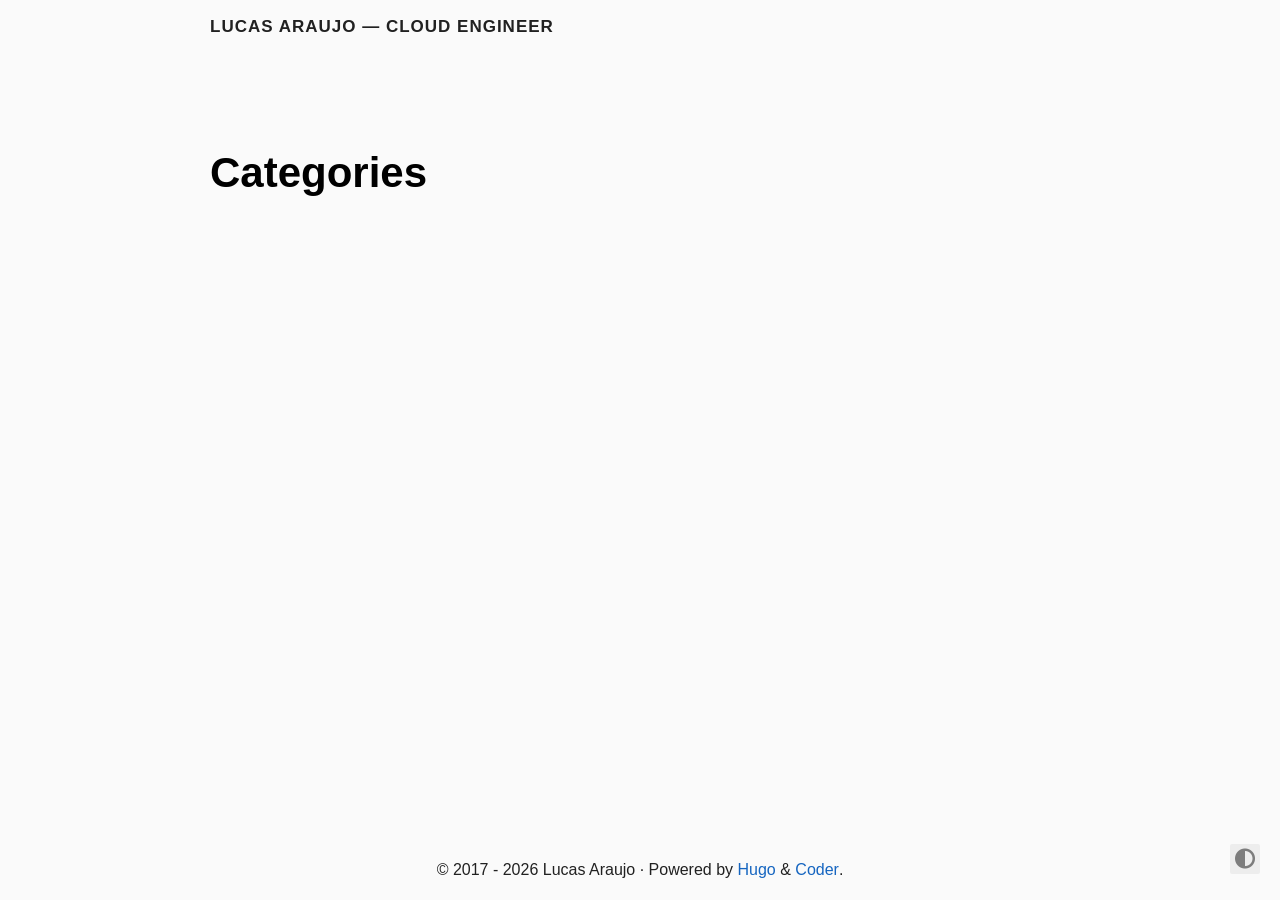
<file: categories/index.html>
<!doctype html><html lang=en><head><title>Categories · Lucas Araujo — Cloud Engineer</title><meta charset=utf-8><meta name=viewport content="width=device-width,initial-scale=1"><meta name=color-scheme content="light dark"><meta name=author content="Lucas Araujo"><meta name=description content="Lucas Araujo — cloud & platform engineer (AWS, Azure) with 10+ years building reliable systems. See my work, certifications, and get in touch."><meta name=keywords content="developer,engineer,personal,cloud,azure,aws"><meta name=twitter:card content="summary_large_image"><meta name=twitter:image content="https://azurecoder.dev/images/og.png"><meta name=twitter:title content="Categories"><meta name=twitter:description content="Lucas Araujo — cloud & platform engineer (AWS, Azure) with 10+ years building reliable systems. See my work, certifications, and get in touch."><meta property="og:url" content="https://azurecoder.dev/categories/"><meta property="og:site_name" content="Lucas Araujo — Cloud Engineer"><meta property="og:title" content="Categories"><meta property="og:description" content="Lucas Araujo — cloud & platform engineer (AWS, Azure) with 10+ years building reliable systems. See my work, certifications, and get in touch."><meta property="og:locale" content="en"><meta property="og:type" content="website"><meta property="og:image" content="https://azurecoder.dev/images/og.png"><link rel=canonical href=https://azurecoder.dev/categories/><link rel=preload href=/fonts/fa-brands-400.woff2 as=font type=font/woff2 crossorigin><link rel=preload href=/fonts/fa-regular-400.woff2 as=font type=font/woff2 crossorigin><link rel=preload href=/fonts/fa-solid-900.woff2 as=font type=font/woff2 crossorigin><link rel=stylesheet href=/css/coder.min.0ab58f0bc42b4f21bff7ac349245f3c5579ad3c46dee51b49ad860d174431d73.css integrity="sha256-CrWPC8QrTyG/96w0kkXzxVea08Rt7lG0mthg0XRDHXM=" crossorigin=anonymous media=screen><link rel=stylesheet href=/css/coder-dark.min.ad48f476275974885bdc03d5251e3cdbe1678c54a63ff772376b0ed2adc468dd.css integrity="sha256-rUj0didZdIhb3APVJR482+FnjFSmP/dyN2sO0q3EaN0=" crossorigin=anonymous media=screen><link rel=stylesheet href=/css/custom.min.abee2bb1b34821d99201f59ac5227600b2beabd611854d73e0f3281d7e8abc8b.css integrity="sha256-q+4rsbNIIdmSAfWaxSJ2ALK+q9YRhU1z4PMoHX6KvIs=" crossorigin=anonymous media=screen><link rel=icon type=image/svg+xml href=/images/favicon.svg sizes=any><link rel=icon type=image/png href=/images/favicon-32.png sizes=32x32><link rel=icon type=image/png href=/images/favicon-32.png sizes=16x16><link rel=apple-touch-icon href=/images/apple-touch-icon.png><link rel=apple-touch-icon sizes=180x180 href=/images/apple-touch-icon.png><link rel=manifest href=/site.webmanifest><link rel=mask-icon href=/images/favicon.svg color=#1565c0><link rel=alternate type=application/rss+xml href=/categories/index.xml title="Lucas Araujo — Cloud Engineer"></head><body class="preload-transitions colorscheme-auto"><div class=float-container><a id=dark-mode-toggle class=colorscheme-toggle><i class="fa-solid fa-adjust fa-fw" aria-hidden=true></i></a></div><main class=wrapper><nav class=navigation><section class=container><a class=navigation-title href=https://azurecoder.dev/>Lucas Araujo — Cloud Engineer</a></section></nav><div class=content><section class="container taxonomy"><header><h1 class=title><a class=title-link href=https://azurecoder.dev/categories/>Categories</a></h1></header><ul></ul></section></div><footer class=footer><section class=container>©
2017 -
2026
Lucas Araujo
·
Powered by <a href=https://gohugo.io/ target=_blank rel=noopener>Hugo</a> & <a href=https://github.com/luizdepra/hugo-coder/ target=_blank rel=noopener>Coder</a>.</section></footer></main><script src=/js/coder.min.6ae284be93d2d19dad1f02b0039508d9aab3180a12a06dcc71b0b0ef7825a317.js integrity="sha256-auKEvpPS0Z2tHwKwA5UI2aqzGAoSoG3McbCw73gloxc="></script></body></html>
</file>
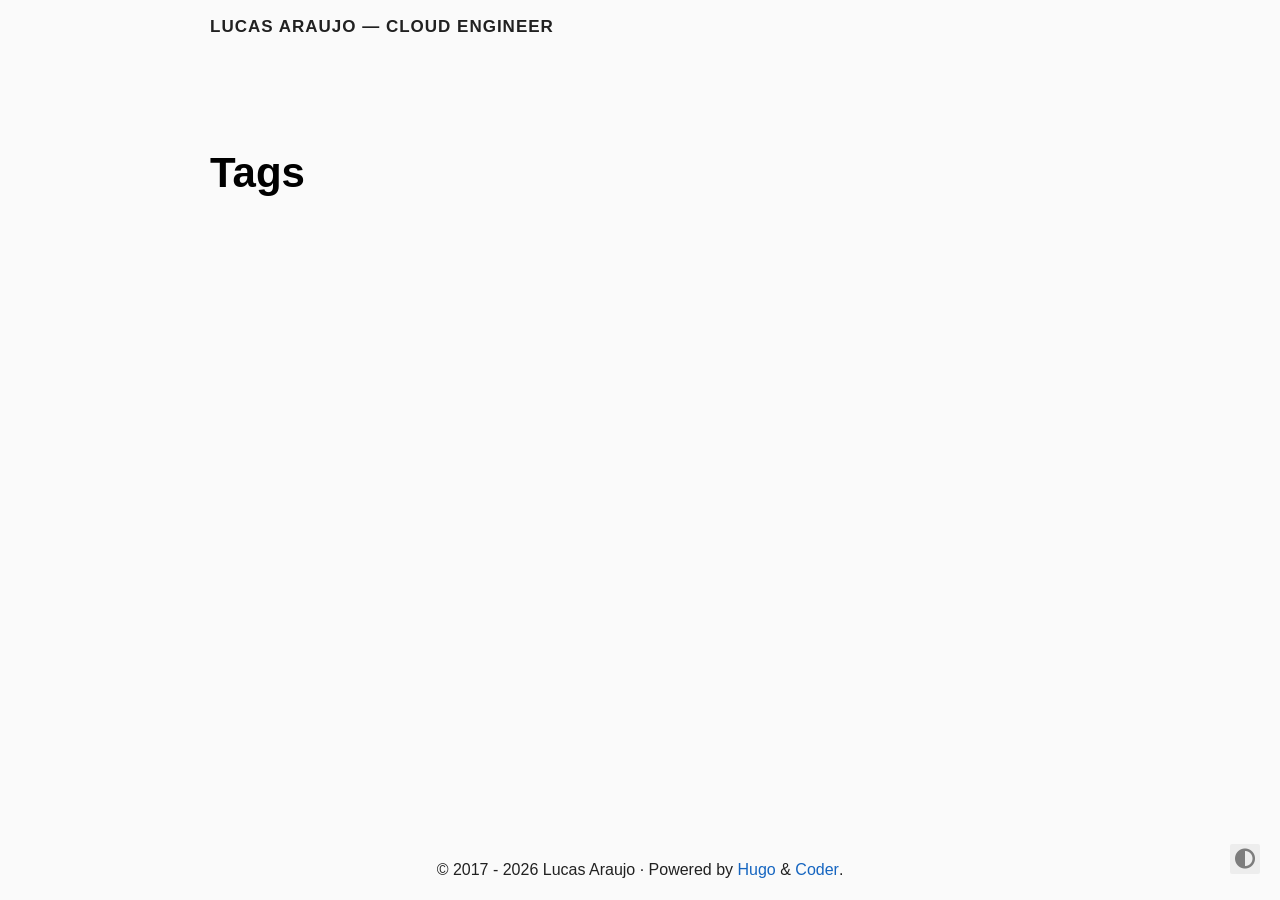
<file: tags/index.html>
<!doctype html><html lang=en><head><title>Tags · Lucas Araujo — Cloud Engineer</title><meta charset=utf-8><meta name=viewport content="width=device-width,initial-scale=1"><meta name=color-scheme content="light dark"><meta name=author content="Lucas Araujo"><meta name=description content="Lucas Araujo — cloud & platform engineer (AWS, Azure) with 10+ years building reliable systems. See my work, certifications, and get in touch."><meta name=keywords content="developer,engineer,personal,cloud,azure,aws"><meta name=twitter:card content="summary_large_image"><meta name=twitter:image content="https://azurecoder.dev/images/og.png"><meta name=twitter:title content="Tags"><meta name=twitter:description content="Lucas Araujo — cloud & platform engineer (AWS, Azure) with 10+ years building reliable systems. See my work, certifications, and get in touch."><meta property="og:url" content="https://azurecoder.dev/tags/"><meta property="og:site_name" content="Lucas Araujo — Cloud Engineer"><meta property="og:title" content="Tags"><meta property="og:description" content="Lucas Araujo — cloud & platform engineer (AWS, Azure) with 10+ years building reliable systems. See my work, certifications, and get in touch."><meta property="og:locale" content="en"><meta property="og:type" content="website"><meta property="og:image" content="https://azurecoder.dev/images/og.png"><link rel=canonical href=https://azurecoder.dev/tags/><link rel=preload href=/fonts/fa-brands-400.woff2 as=font type=font/woff2 crossorigin><link rel=preload href=/fonts/fa-regular-400.woff2 as=font type=font/woff2 crossorigin><link rel=preload href=/fonts/fa-solid-900.woff2 as=font type=font/woff2 crossorigin><link rel=stylesheet href=/css/coder.min.0ab58f0bc42b4f21bff7ac349245f3c5579ad3c46dee51b49ad860d174431d73.css integrity="sha256-CrWPC8QrTyG/96w0kkXzxVea08Rt7lG0mthg0XRDHXM=" crossorigin=anonymous media=screen><link rel=stylesheet href=/css/coder-dark.min.ad48f476275974885bdc03d5251e3cdbe1678c54a63ff772376b0ed2adc468dd.css integrity="sha256-rUj0didZdIhb3APVJR482+FnjFSmP/dyN2sO0q3EaN0=" crossorigin=anonymous media=screen><link rel=stylesheet href=/css/custom.min.abee2bb1b34821d99201f59ac5227600b2beabd611854d73e0f3281d7e8abc8b.css integrity="sha256-q+4rsbNIIdmSAfWaxSJ2ALK+q9YRhU1z4PMoHX6KvIs=" crossorigin=anonymous media=screen><link rel=icon type=image/svg+xml href=/images/favicon.svg sizes=any><link rel=icon type=image/png href=/images/favicon-32.png sizes=32x32><link rel=icon type=image/png href=/images/favicon-32.png sizes=16x16><link rel=apple-touch-icon href=/images/apple-touch-icon.png><link rel=apple-touch-icon sizes=180x180 href=/images/apple-touch-icon.png><link rel=manifest href=/site.webmanifest><link rel=mask-icon href=/images/favicon.svg color=#1565c0><link rel=alternate type=application/rss+xml href=/tags/index.xml title="Lucas Araujo — Cloud Engineer"></head><body class="preload-transitions colorscheme-auto"><div class=float-container><a id=dark-mode-toggle class=colorscheme-toggle><i class="fa-solid fa-adjust fa-fw" aria-hidden=true></i></a></div><main class=wrapper><nav class=navigation><section class=container><a class=navigation-title href=https://azurecoder.dev/>Lucas Araujo — Cloud Engineer</a></section></nav><div class=content><section class="container taxonomy"><header><h1 class=title><a class=title-link href=https://azurecoder.dev/tags/>Tags</a></h1></header><ul></ul></section></div><footer class=footer><section class=container>©
2017 -
2026
Lucas Araujo
·
Powered by <a href=https://gohugo.io/ target=_blank rel=noopener>Hugo</a> & <a href=https://github.com/luizdepra/hugo-coder/ target=_blank rel=noopener>Coder</a>.</section></footer></main><script src=/js/coder.min.6ae284be93d2d19dad1f02b0039508d9aab3180a12a06dcc71b0b0ef7825a317.js integrity="sha256-auKEvpPS0Z2tHwKwA5UI2aqzGAoSoG3McbCw73gloxc="></script></body></html>
</file>
